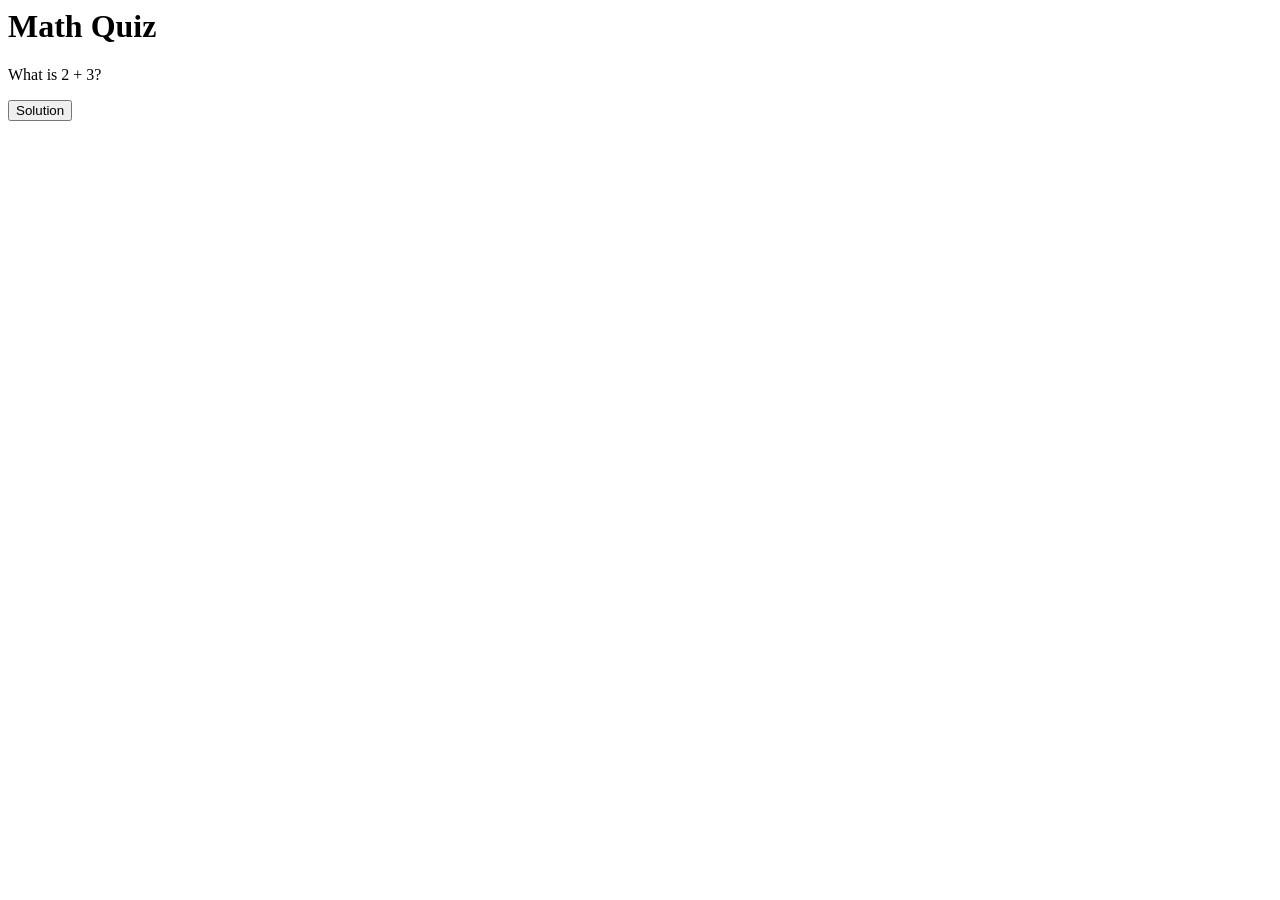
<file: math-quiz.html>
<DOCTYPE html>
<head>
<link rel="stylesheet" type="text/css" href="mathquiz.css"/>
<script src="mathquiz.js"></script>
</head>
<html>
<body>
<h1>
Math Quiz
</h1>
<p1>
  What is 2 + 3?
</p1>
<p id="solution">
</p>
<button type="button" onclick="showA()">
Solution
</button>
</body>
</html>
</file>
<file: mathquiz.css>
#solution{
  color: purple;
}
</file>
